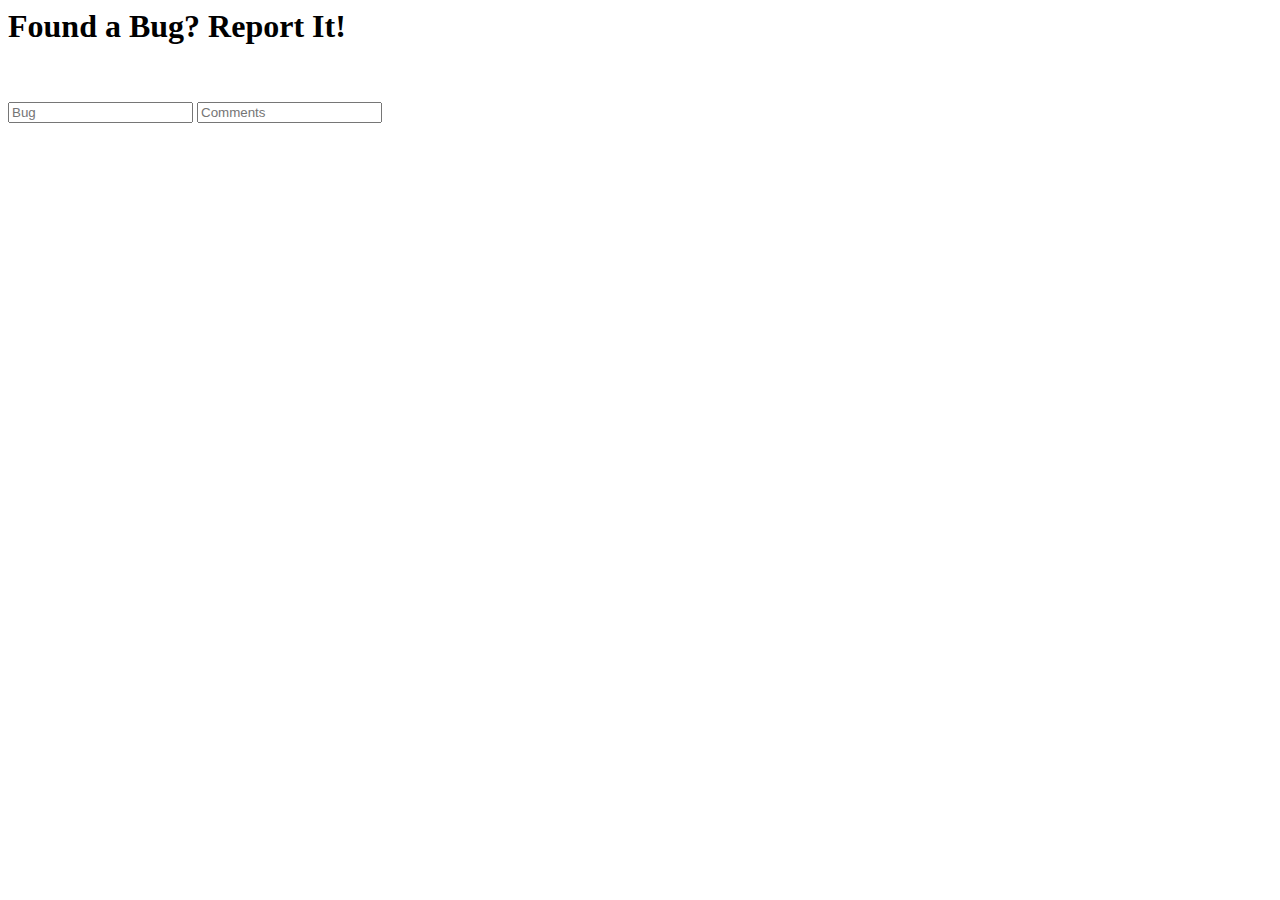
<file: bug-report.html>
<html>
<title>Beti - Bug Report</title>
<h1>Found a Bug? Report It!</h1><br><br>

 <form>
 <input type= "text" id = "bug" placeholder = "Bug">
 <input type= "text" id = "abug" placeholder = "Comments">
 
 
 
 
 
 </form>
</html>
</file>
